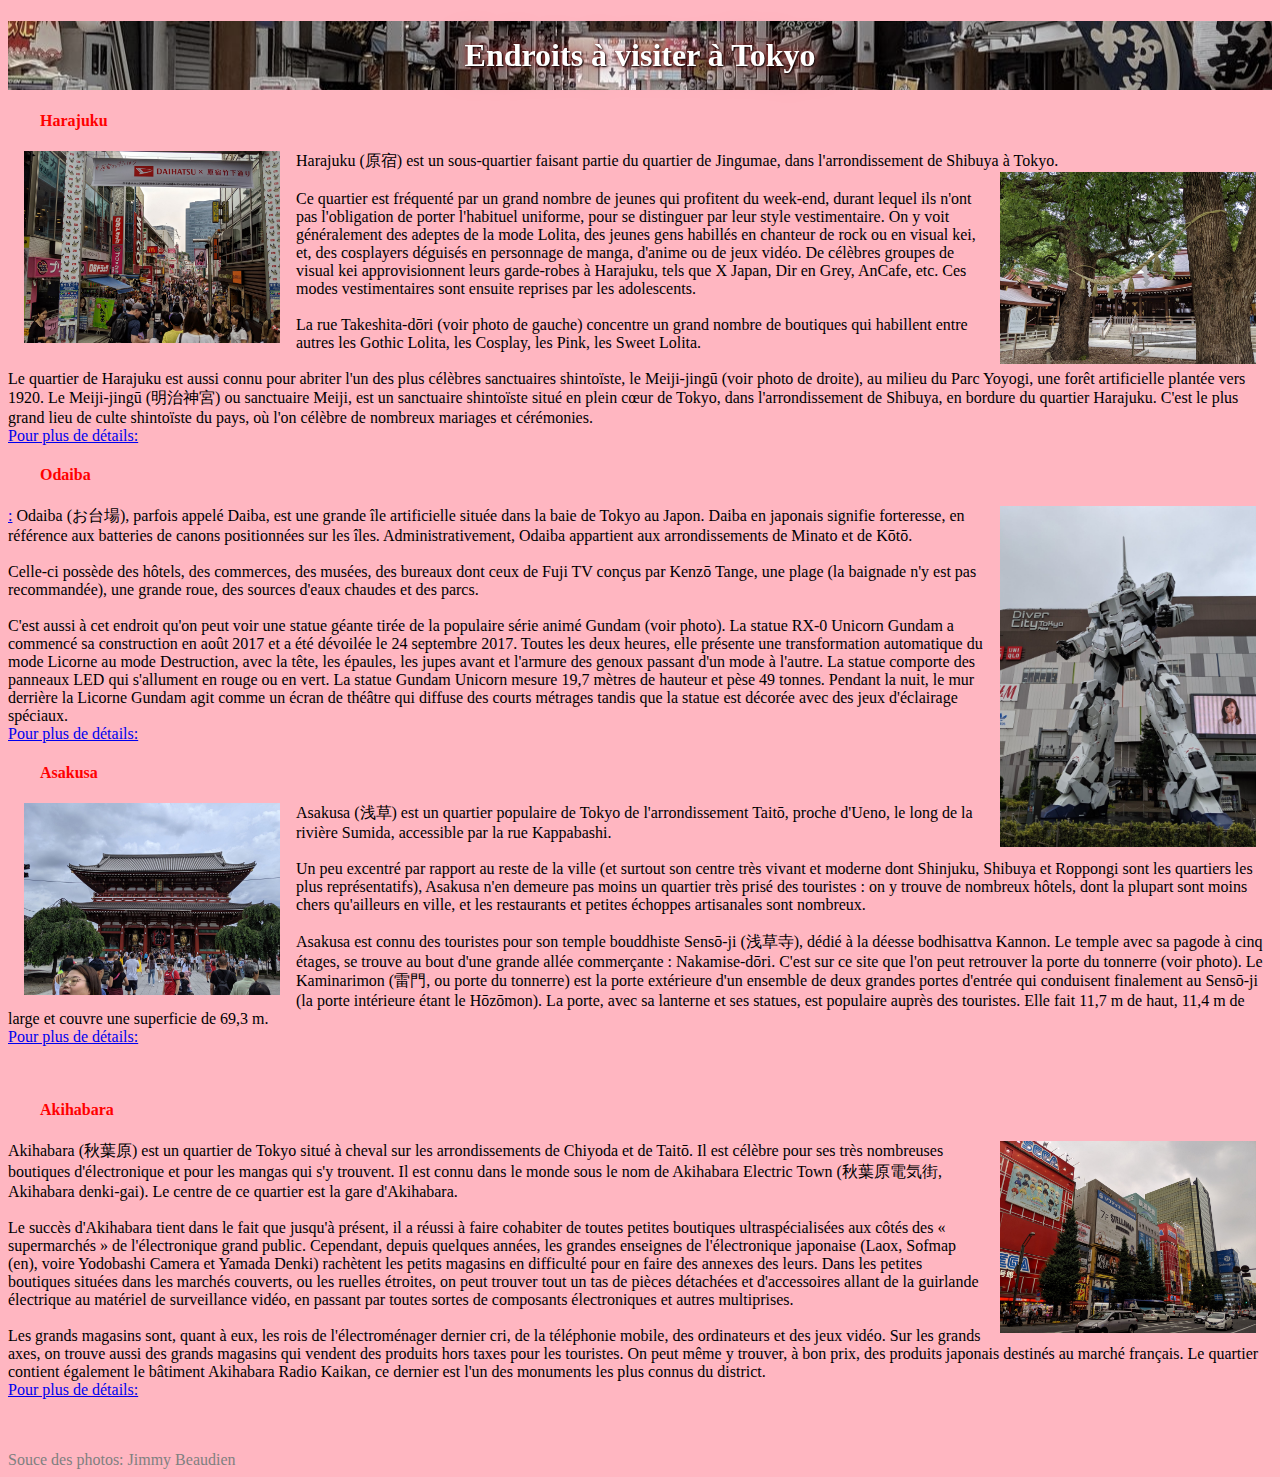
<file: tokyo.html>
<!-- Carl Patrice Antonio Paul -->
<!DOCTYPE html>
<html lang="fr">
<head>
    <meta charset="UTF-8">
    <meta name="viewport" content="width=device-width, initial-scale=1.0">
    <title>tokyo.html</title>
    <link rel="StyleSheet" href="tokyo.css"/>
    <style>

    </style>

    

</head>

<body>

<h1>Endroits à visiter à Tokyo</h1>

<h4>Harajuku</h4>

<p> Harajuku (原宿) est un sous-quartier faisant partie du quartier de Jingumae, dans l'arrondissement de Shibuya à Tokyo.
    <img src="images/harajuku.jpg" alt="" style=" max-width: 256px ; max-width: 256px; padding-left: 16px; padding-right: 16px; float: left;">
<a href="https://fr.wikipedia.org/wiki/Meiji-jing%C5%AB" target=_blank>
    <img src="images/meiji-jingu.jpg" alt="" style=" max-width: 256px ; max-width: 256px; padding-left: 16px; padding-right: 16px; float: right;"></a>
<br> <br>
    Ce quartier est fréquenté par un grand nombre de jeunes qui profitent du week-end, durant lequel ils n'ont pas
    l'obligation de porter l'habituel uniforme, pour se distinguer par leur style vestimentaire. On y voit généralement
    des adeptes de la mode Lolita, des jeunes gens habillés en chanteur de rock ou en visual kei, et, des cosplayers
    déguisés en personnage de manga, d'anime ou de jeux vidéo. De célèbres groupes de visual kei approvisionnent leurs
    garde-robes à Harajuku, tels que X Japan, Dir en Grey, AnCafe, etc. Ces modes vestimentaires sont ensuite reprises
    par les adolescents.
    <br><br>
    La rue Takeshita-dōri (voir photo de gauche) concentre un grand nombre de boutiques qui habillent entre autres les
    Gothic Lolita, les Cosplay, les Pink, les Sweet Lolita.
    <br><br>
    Le quartier de Harajuku est aussi connu pour abriter l'un des plus célèbres sanctuaires shintoïste, le Meiji-jingū
    (voir photo de droite), au milieu du Parc Yoyogi, une forêt artificielle plantée vers 1920. Le Meiji-jingū (明治神宮) ou
    sanctuaire Meiji, est un sanctuaire shintoïste situé en plein cœur de Tokyo, dans l'arrondissement de Shibuya, en
    bordure du quartier Harajuku.
    C'est le plus grand lieu de culte shintoïste du pays, où l'on célèbre de nombreux mariages et cérémonies.<br>
    <a href="https://fr.wikipedia.org/wiki/Harajuku">Pour plus de détails:</a>

</p>


<h4>Odaiba</h4>

<p>
    <a href ="https://en.wikipedia.org/wiki/Statue_of_Unicorn_Gundam" target=_blank>
        <img src="images/gundam.jpg" alt="" style=" max-width: 256px ; max-width: 256px; padding-left: 16px; padding-right: 16px; float: right;">:</a>
    Odaiba (お台場), parfois appelé Daiba, est une grande île artificielle située dans la baie de Tokyo au Japon. Daiba en
    japonais signifie forteresse, en référence aux batteries de canons positionnées sur les îles. Administrativement,
    Odaiba appartient aux arrondissements de Minato et de Kōtō.
    <br><br>
    Celle-ci possède des hôtels, des commerces, des musées, des bureaux dont ceux de Fuji TV conçus par Kenzō Tange, une
    plage (la baignade n'y est pas recommandée), une grande roue, des sources d'eaux chaudes et des parcs.
    <br><br>
    C'est aussi à cet endroit qu'on peut voir une statue géante tirée de la populaire série animé Gundam (voir photo).
    La statue RX-0 Unicorn Gundam a commencé sa construction en août 2017 et a été dévoilée le 24 septembre 2017.
    Toutes les deux heures, elle présente une transformation automatique du mode Licorne au mode Destruction, avec la
    tête, les épaules, les jupes avant et l'armure des genoux passant d'un mode à l'autre. La statue comporte des
    panneaux LED qui s'allument en rouge ou en vert. La statue Gundam Unicorn mesure 19,7 mètres de hauteur et pèse 49
    tonnes. Pendant la nuit, le mur derrière la Licorne Gundam agit comme un écran de théâtre qui diffuse des courts
    métrages tandis que la statue est décorée avec des jeux d'éclairage spéciaux.<br>
<a href="https://fr.wikipedia.org/wiki/Odaida">Pour plus de détails:</a>
   </p>

<h4>Asakusa</h4>

<p>
    <a href="https://fr.wikipedia.org/wiki/Kaminarimon"  target=_blank>  
        <img src="images/kaminarimon.jpg" alt="" style=" max-width: 256px ; max-width: 256px; padding-left: 16px; padding-right: 16px; float: left;"></a>
    Asakusa (浅草) est un quartier populaire de Tokyo de l'arrondissement Taitō, proche d'Ueno, le long de la rivière
    Sumida, accessible par la rue Kappabashi.
    <br><br>
    Un peu excentré par rapport au reste de la ville (et surtout son centre très vivant et moderne dont Shinjuku,
    Shibuya et Roppongi sont les quartiers les plus représentatifs), Asakusa n'en demeure pas moins un quartier très
    prisé des touristes : on y trouve de nombreux hôtels, dont la plupart sont moins chers qu'ailleurs en ville, et les
    restaurants et petites échoppes artisanales sont nombreux.
    <br><br>
    Asakusa est connu des touristes pour son temple bouddhiste Sensō-ji (浅草寺), dédié à la déesse bodhisattva Kannon. Le
    temple avec sa pagode à cinq étages, se trouve au bout d'une grande allée commerçante : Nakamise-dōri. C'est sur ce
    site que l'on peut retrouver la porte du tonnerre (voir photo). Le Kaminarimon (雷門, ou porte du tonnerre) est la
    porte extérieure d'un ensemble de deux grandes portes d'entrée qui conduisent finalement au Sensō-ji (la porte
    intérieure étant le Hōzōmon). La porte, avec sa lanterne et ses statues, est populaire auprès des touristes. Elle
    fait 11,7 m de haut, 11,4 m de large et couvre une superficie de 69,3 m.<br>
  <a href="https://fr.wikipedia.org/wiki/Asakusa" target=_blank>Pour plus de détails:</a>
</p>
<br>
<h4>Akihabara</h4>
<img src="images/akihabara.jpg" alt="" style=" max-width: 256px ; max-width: 256px; padding-left: 16px; padding-right: 16px; float: right;">
<p>Akihabara (秋葉原) est un quartier de Tokyo situé à cheval sur les arrondissements de Chiyoda et de Taitō. Il est
    célèbre pour ses très nombreuses boutiques d'électronique et pour les mangas qui s'y trouvent. Il est connu dans le
    monde sous le nom de Akihabara Electric Town (秋葉原電気街, Akihabara denki-gai). Le centre de ce quartier est la gare
    d'Akihabara.
    <br><br>
    Le succès d'Akihabara tient dans le fait que jusqu'à présent, il a réussi à faire cohabiter de toutes petites
    boutiques ultraspécialisées aux côtés des « supermarchés » de l'électronique grand public. Cependant, depuis
    quelques années, les grandes enseignes de l'électronique japonaise (Laox, Sofmap (en), voire Yodobashi Camera et
    Yamada Denki) rachètent les petits magasins en difficulté pour en faire des annexes des leurs.
    Dans les petites boutiques situées dans les marchés couverts, ou les ruelles étroites, on peut trouver tout un tas
    de pièces détachées et d'accessoires allant de la guirlande électrique au matériel de surveillance vidéo, en passant
    par toutes sortes de composants électroniques et autres multiprises.
    <br><br>
    Les grands magasins sont, quant à eux, les rois de l'électroménager dernier cri, de la téléphonie mobile, des
    ordinateurs et des jeux vidéo. Sur les grands axes, on trouve aussi des grands magasins qui vendent des produits
    hors taxes pour les touristes. On peut même y trouver, à bon prix, des produits japonais destinés au marché
    français. Le quartier contient également le bâtiment Akihabara Radio Kaikan, ce dernier est l'un des monuments les
    plus connus du district.<br>
<a href="https://fr.wikipedia.org/wiki/Akihabara" target=_blank>Pour plus de détails:</a>
</p>
<footer>

  <br>
  <br>
  Souce des photos: Jimmy Beaudien
</footer>

</body>
</html>
</file>
<file: tokyo.css>
body{
    background-color: lightpink;
  }
  h1{
    color: white;
    background-image:url("images/banniere.jpg");
    background-position: center;
    text-shadow: 1px 1px 2px black, 0 0 1em red, 0 0 0.2em red; 
    filter: grayscale(0.5); 
    text-align: center;
    padding-top: 16px;
    padding-bottom: 16px;
    

  }

  h4{
    padding-left: 32px;
    color: red;
  }
  footer{
    color: gray;
  }
</file>
